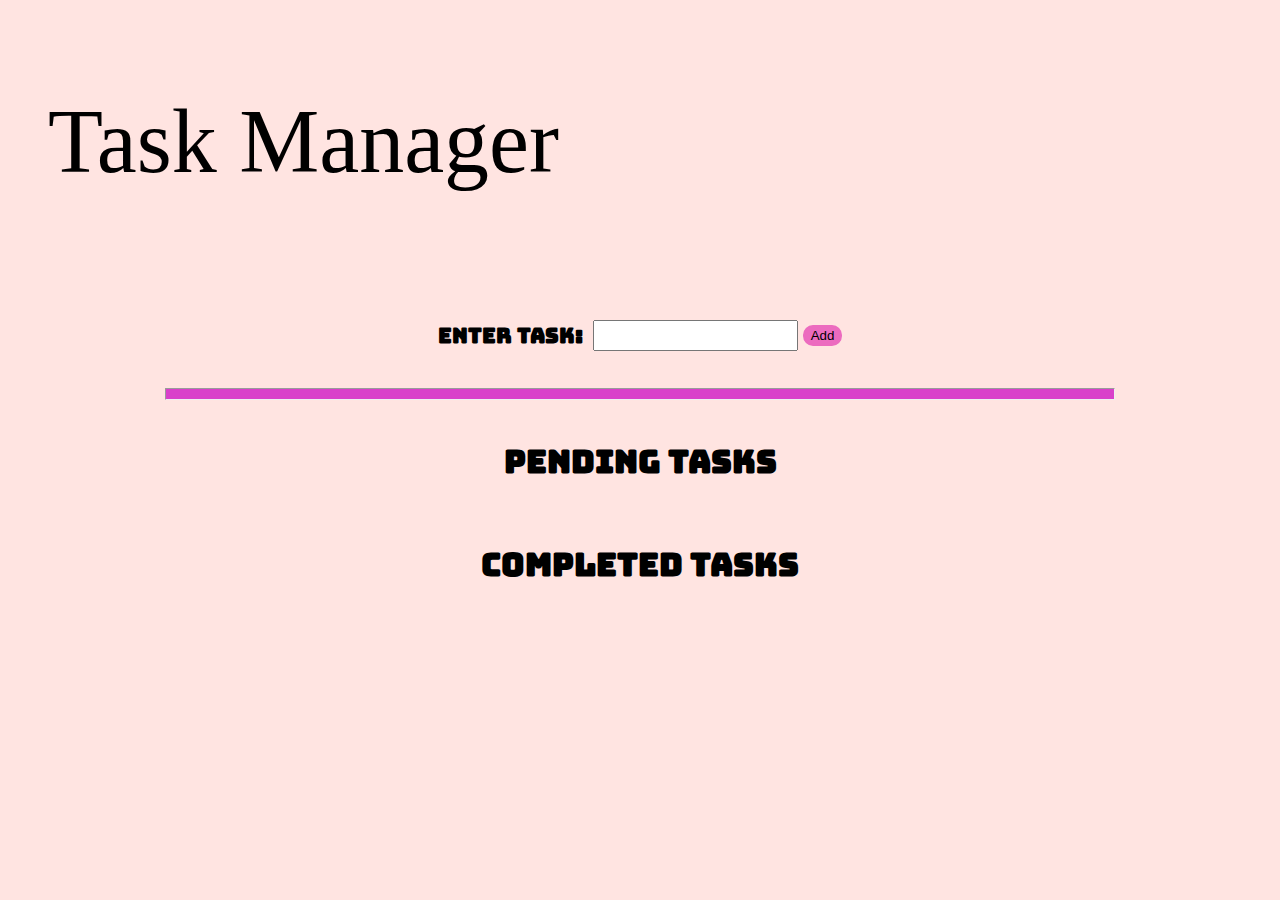
<file: index.html>
<!DOCTYPE html>
<html>
    <head>
        <meta charset="utf-8">
        <title></title>
        <meta name="description" content="">
        <meta name="viewport" content="width=device-width, initial-scale=1">
        <link rel="preconnect" href="https://fonts.googleapis.com">
        <link rel="preconnect" href="https://fonts.gstatic.com" crossorigin>
        <link href="https://fonts.googleapis.com/css2?family=Bungee+Outline&family=Lilita+One&display=swap" rel="stylesheet">
        <link rel="stylesheet" href="https://bungee-project.djr.com/resources/web/bungee.css">
        <link rel="stylesheet" href="css/todo.css">
        <link href="https://cdn.jsdelivr.net/npm/bootstrap@5.0.2/dist/css/bootstrap.min.css" rel="stylesheet" 
        integrity="sha384-EVSTQN3/azprG1Anm3QDgpJLIm9Nao0Yz1ztcQTwFspd3yD65VohhpuuCOmLASjC" crossorigin="anonymous">
        <link rel="stylesheet" href="https://fonts.googleapis.com/css?family=Bungee">
        <script src="https://ajax.googleapis.com/ajax/libs/jquery/2.2.4/jquery.min.js"></script>
        <script src="https://bungee-project.djr.com/resources/web/bungee.js"></script>
        <script src="todo.js">
    
        </script>
    </head>
    <body>
        <div class="d-flex align-items-center justify-content-center">
        <div><figure class="bungee regular-ffd3f0 inline-fdfdfd outline-ff008a shade-ec6bbf sign-247082 horizontal" style="font-size: 90px;">
            Task Manager
          </figure></div>
        </div>
        <br>
        <div class="enterTaskDiv">
        <label for="newTask"></label><h3>Enter Task:&nbsp;&nbsp;</h3></label> 
        <input type="text" id="newTask">
        <button type="submit" class="addButton" id= "addTaskButton" onclick="addTask()">Add</button>
        </div>
        <br>
        <hr>
        <br>

            <div class="container" id="taskHeader">
               <h1>Pending Tasks</h1>
                <div class="d-flex flex-column align-items-center justify-content-center" id = "pendingTasks" ></div>
            </div>
            <br>
            <div class="container" id="taskHeader">
              <h1>Completed Tasks</h1>
                <div class="d-flex flex-column align-items-center justify-content-center" id = "completedTasks"></div>
            </div>

    
            <script src="https://cdn.jsdelivr.net/npm/bootstrap@5.0.2/dist/js/bootstrap.bundle.min.js" integrity="sha384-MrcW6ZMFYlzcLA8Nl+NtUVF0sA7MsXsP1UyJoMp4YLEuNSfAP+JcXn/tWtIaxVXM" crossorigin="anonymous"></script>
        </body>
        </html>
      
    </body>
</file>
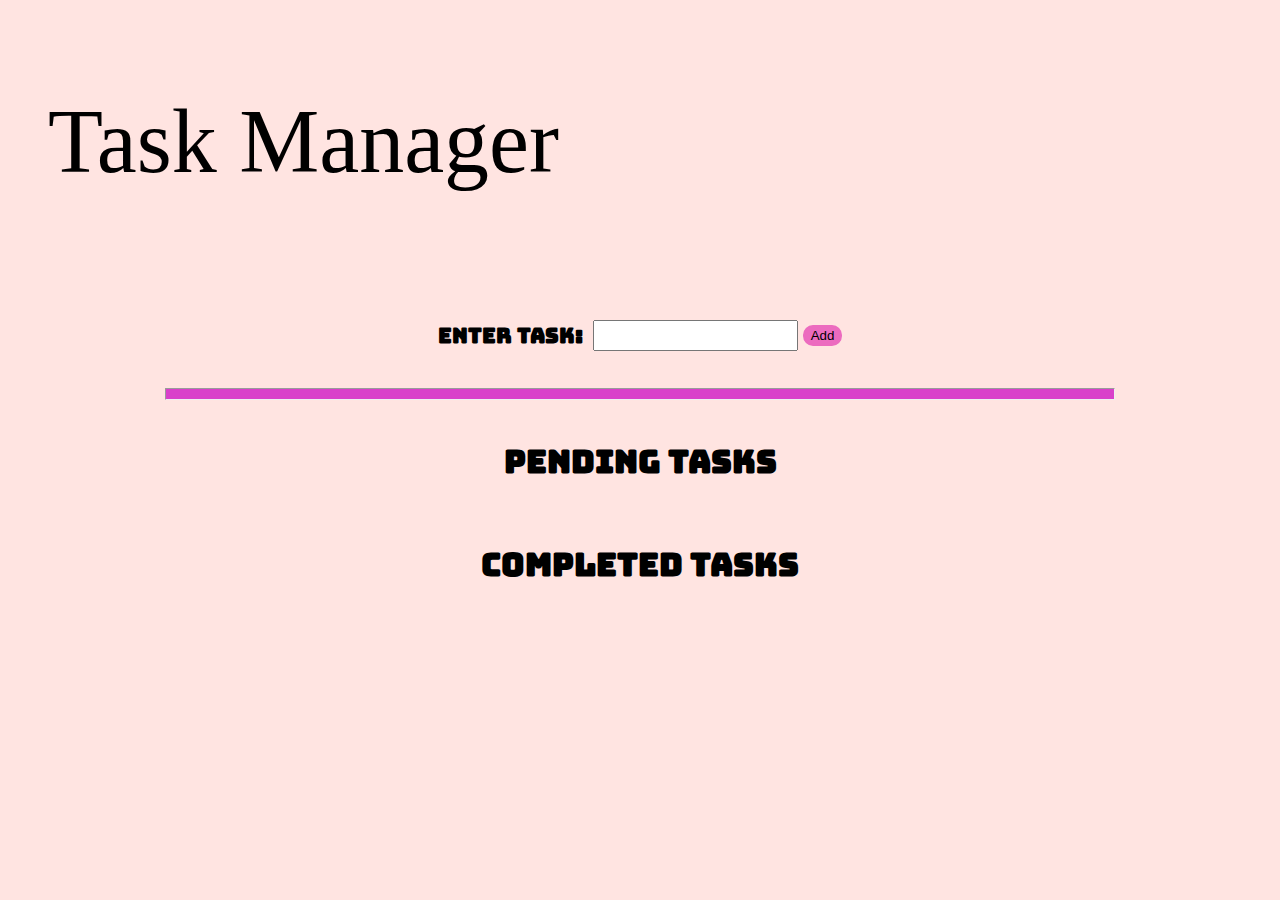
<file: todoindex.html>
<!DOCTYPE html>
<html>
    <head>
        <meta charset="utf-8">
        <title></title>
        <meta name="description" content="">
        <meta name="viewport" content="width=device-width, initial-scale=1">
        <link rel="preconnect" href="https://fonts.googleapis.com">
        <link rel="preconnect" href="https://fonts.gstatic.com" crossorigin>
        <link href="https://fonts.googleapis.com/css2?family=Bungee+Outline&family=Lilita+One&display=swap" rel="stylesheet">
        <link rel="stylesheet" href="https://bungee-project.djr.com/resources/web/bungee.css">
        <link rel="stylesheet" href="css/todo.css">
        <link href="https://cdn.jsdelivr.net/npm/bootstrap@5.0.2/dist/css/bootstrap.min.css" rel="stylesheet" 
        integrity="sha384-EVSTQN3/azprG1Anm3QDgpJLIm9Nao0Yz1ztcQTwFspd3yD65VohhpuuCOmLASjC" crossorigin="anonymous">
        <link rel="stylesheet" href="https://fonts.googleapis.com/css?family=Bungee">
        <script src="https://ajax.googleapis.com/ajax/libs/jquery/2.2.4/jquery.min.js"></script>
        <script src="https://bungee-project.djr.com/resources/web/bungee.js"></script>
        <script src="todo.js">
    
        </script>
    </head>
    <body>
        <div class="d-flex align-items-center justify-content-center">
        <div><figure class="bungee regular-ffd3f0 inline-fdfdfd outline-ff008a shade-ec6bbf sign-247082 horizontal" style="font-size: 90px;">
            Task Manager
          </figure></div>
        </div>
        <br>
        <div class="enterTaskDiv">
        <label for="newTask"></label><h3>Enter Task:&nbsp;&nbsp;</h3></label> 
        <input type="text" id="newTask">
        <button type="submit" class="addButton" id= "addTaskButton" onclick="addTask()">Add</button>
        </div>
        <br>
        <hr>
        <br>

            <div class="container" id="taskHeader">
               <h1>Pending Tasks</h1>
                <div class="d-flex flex-column align-items-center justify-content-center" id = "pendingTasks" ></div>
            </div>
            <br>
            <div class="container" id="taskHeader">
              <h1>Completed Tasks</h1>
                <div class="d-flex flex-column align-items-center justify-content-center" id = "completedTasks"></div>
            </div>
    
            <script src="https://cdn.jsdelivr.net/npm/bootstrap@5.0.2/dist/js/bootstrap.bundle.min.js" integrity="sha384-MrcW6ZMFYlzcLA8Nl+NtUVF0sA7MsXsP1UyJoMp4YLEuNSfAP+JcXn/tWtIaxVXM" crossorigin="anonymous"></script>
        </body>
        </html>
      
    </body>
</file>
<file: css/todo.css>
@media screen and (max-width: 800px) {
    .left, .main, .right {
      width: 100%;
       /* The width is 100%, when the viewport is 800px or smaller */
    }
}
body {
    background-color: mistyrose !important;
}

hr {
    background-color: rgb(217, 64, 202)!important;
    height: 10px !important;
    max-width: 75% !important;
    margin: auto !important;
}



.container{
    text-align: center;
    font-family: 'Bungee' ,cursive !important;

}

.enterTaskDiv {
    display: flex;
    align-items: center;
    justify-content: center;
    font-family: 'Bungee';
    font-size: 18px;

}

.removalButton {
    background-color: rgb(236, 107, 191);
    font-family: 'Bungee', cursive !important;
    border: none;
}

.addButton {
    background-color: rgb(236, 107, 191) !important;
    margin-left: 5px;
    border-color: rgb(236, 107, 191);
    border-radius: 10px;
    border-style: solid;

    
}

input[type='text']{
    font-family: 'Lilita One', cursive;
    font-size: larger;
    font-weight: bolder;
}




.divTask {
    background-color: rgb(236, 107, 191) !important;
    flex-direction: column !important;
    margin-bottom: 12px !important;
    margin-top: 12px;
    min-height: 50px;
    width: 35%;
    border-radius: 5px;
    border-style: solid;
    border-color: rgb(236, 107, 191);
}

.taskLabel {
    font-family: 'Lilita One', cursive;
    font-size: larger;
    font-weight: bolder;
    border-style: solid;
    border-color: rgb(236, 107, 191);
    border-radius: 10px;
}

/* "col m-3 w-50 h-10" */
</file>
